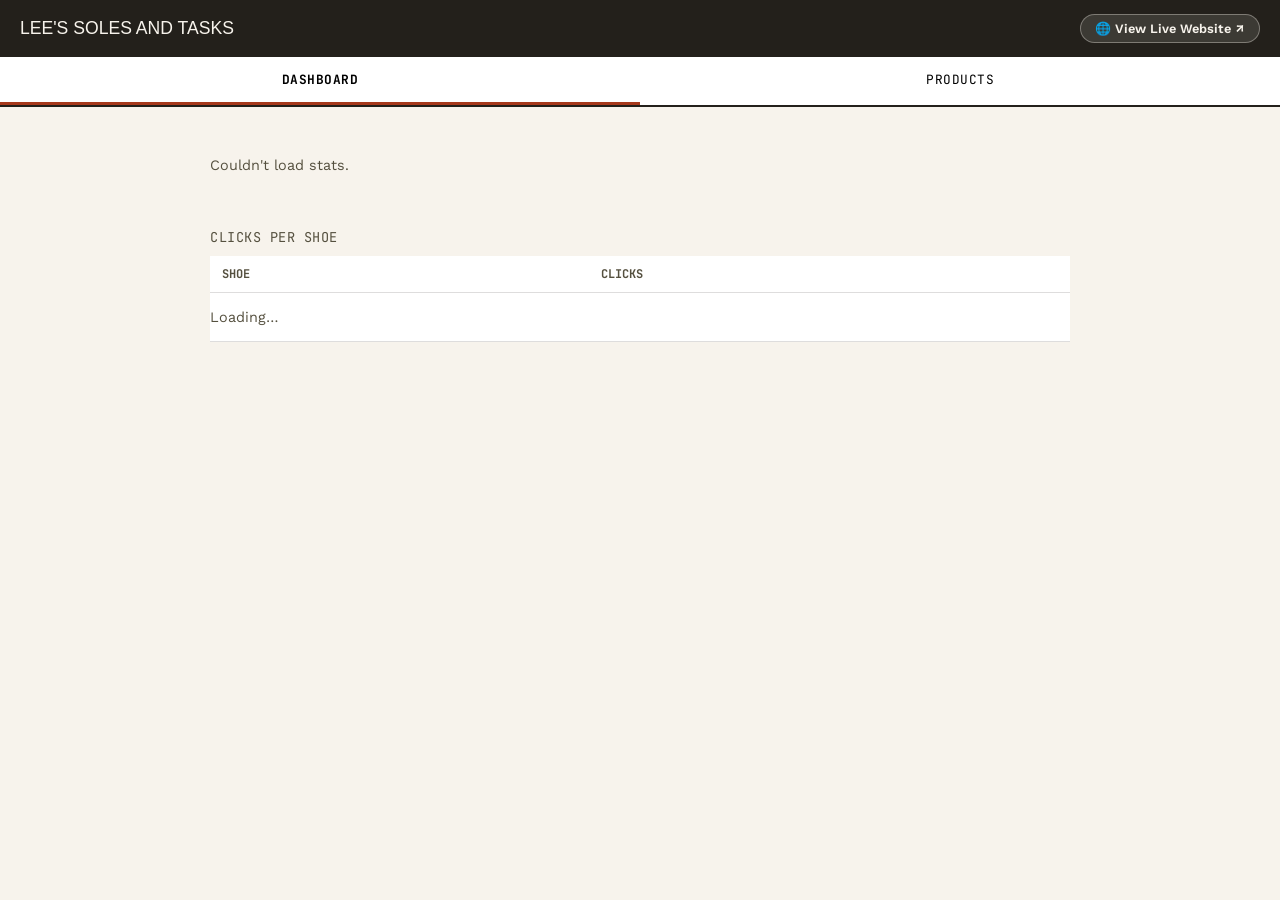
<file: admin/index.html>
<!DOCTYPE html>
<html lang="en">
<head>
<meta charset="UTF-8">
<meta name="viewport" content="width=device-width, initial-scale=1.0, viewport-fit=cover">
<title>Lee's Soles and Tasks Admin</title>

<!-- PWA -->
<link rel="manifest" href="manifest.json">
<meta name="theme-color" content="#23201B">
<meta name="mobile-web-app-capable" content="yes">
<meta name="apple-mobile-web-app-capable" content="yes">
<meta name="apple-mobile-web-app-status-bar-style" content="black-translucent">
<meta name="apple-mobile-web-app-title" content="LS Tasks">
<link rel="apple-touch-icon" href="icon-192.png">
<link rel="apple-touch-icon" sizes="192x192" href="icon-192.png">
<link rel="apple-touch-icon" sizes="512x512" href="icon-512.png">

<link href="https://fonts.googleapis.com/css2?family=JetBrains+Mono:wght@400;700&family=Work+Sans:wght@400;500;600;700&display=swap" rel="stylesheet">
<link rel="stylesheet" href="styles.css">
</head>
<body>

<div id="app-screen">
  <div class="topbar">
    <span class="brand">Lee's Soles and Tasks</span>
    <a href="https://leed46029-alt.github.io/sole-stock/" target="_blank" rel="noopener" class="topbar-live-btn">🌐 View Live Website ↗</a>
  </div>

  <div class="tabs">
    <button class="tab-btn active" data-panel="dashboard">Dashboard</button>
    <button class="tab-btn" data-panel="products">Products</button>
  </div>

  <main>
    <section class="panel active" id="panel-dashboard">
      <div class="stat-grid" id="stat-grid">
        <div class="stat-card"><div class="n" id="stat-today-visits">–</div><div class="label">Today's visits</div></div>
        <div class="stat-card"><div class="n" id="stat-today-clicks">–</div><div class="label">Today's WhatsApp clicks</div></div>
      </div>
      <p class="section-title">Clicks per shoe</p>
      <table id="stats-table">
        <thead><tr><th>Shoe</th><th>Clicks</th></tr></thead>
        <tbody><tr><td colspan="2" class="loading">Loading…</td></tr></tbody>
      </table>
    </section>

    <section class="panel" id="panel-products">
      <div class="product-form">
        <h3 id="form-title">Add a shoe</h3>
        <input type="hidden" id="edit-id">
        <input type="hidden" id="existing-image">
        <div class="form-row">
          <div><label>Name</label><input type="text" id="f-name" placeholder="Classic Court Sneaker"></div>
          <div><label>Category</label><input type="text" id="f-category" placeholder="Sneakers"></div>
        </div>
        <div class="form-row">
          <div><label>Price (KES)</label><input type="number" id="f-price" placeholder="3200"></div>
          <div><label>Sizes</label><input type="text" id="f-sizes" placeholder="39-45"></div>
        </div>
        <div class="form-row">
          <div style="width:100%;">
            <label>Photos (Select 1 or multiple — first photo is the Main Cover photo)</label>
            <input type="file" id="f-image" accept="image/*" multiple>
            <div id="image-preview-container" class="image-preview-container" style="display:none;"></div>
          </div>
        </div>
        <button class="btn btn-save" id="save-btn" style="display:inline-block;">Save shoe</button>
        <button class="btn btn-cancel" id="cancel-edit-btn" style="display:none;">Cancel edit</button>
      </div>

      <p class="section-title">Current stock</p>
      <div id="product-list"><p class="loading">Loading…</p></div>
    </section>
  </main>
</div>

<!-- PWA Install Banner -->
<div class="install-banner" id="install-banner" style="display:none;">
  <div class="install-banner-content">
    <img src="icon-192.png" alt="App Icon" class="install-icon">
    <div class="install-text">
      <strong>Install Lee's Soles and Tasks</strong>
      <span>Add to your home screen for quick access</span>
    </div>
  </div>
  <div class="install-actions">
    <button class="install-btn" id="install-btn">Install</button>
    <button class="install-dismiss" id="install-dismiss" aria-label="Dismiss">✕</button>
  </div>
</div>

<!-- Post-Upload Prompt Modal -->
<div class="modal-backdrop" id="post-save-backdrop" style="display:none;">
  <div class="post-save-card" role="dialog" aria-modal="true">
    <div class="modal-success-badge">✅</div>
    <h3 class="modal-title" id="post-save-title">Shoe Saved Successfully!</h3>
    <p class="modal-subtitle" id="post-save-subtitle">Your shoe is now updated on the store.</p>
    <div class="modal-actions">
      <a href="https://leed46029-alt.github.io/sole-stock/" target="_blank" rel="noopener" class="btn btn-modal-primary" id="btn-view-storefront">🌐 View on Storefront</a>
      <button class="btn btn-modal-secondary" id="btn-stay-admin">Stay in Admin</button>
    </div>
  </div>
</div>

<script src="app.js"></script>
</body>
</html>
</file>
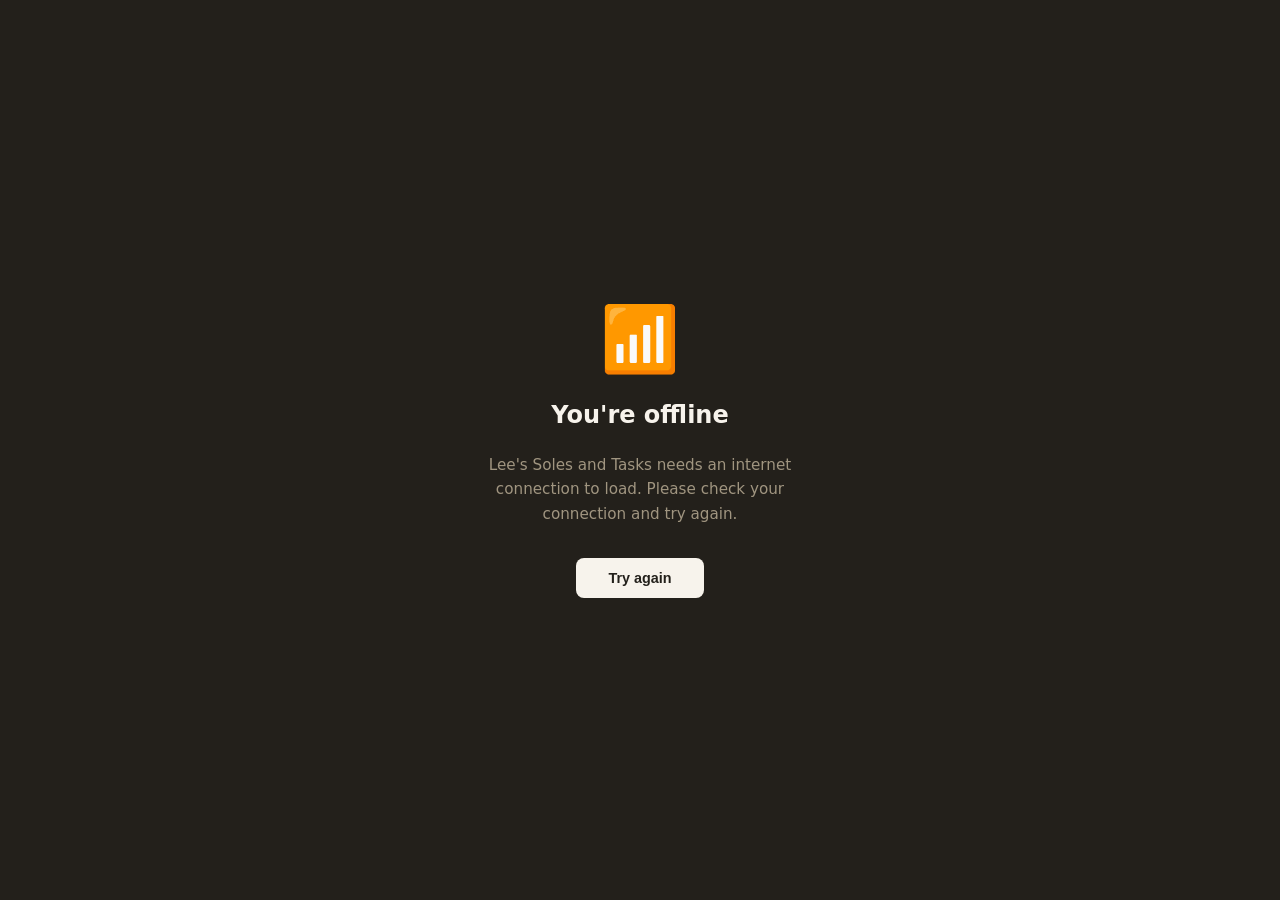
<file: admin/offline.html>
<!DOCTYPE html>
<html lang="en">
<head>
<meta charset="UTF-8">
<meta name="viewport" content="width=device-width, initial-scale=1.0">
<title>You're Offline — Lee's Soles and Tasks</title>
<style>
  * { box-sizing: border-box; margin: 0; padding: 0; }
  body {
    font-family: 'Work Sans', system-ui, sans-serif;
    background: #23201B;
    color: #F7F3EC;
    min-height: 100vh;
    display: flex;
    flex-direction: column;
    align-items: center;
    justify-content: center;
    gap: 1.5rem;
    padding: 2rem;
    text-align: center;
  }
  .icon { font-size: 4rem; }
  h1 { font-size: 1.5rem; font-weight: 700; }
  p { color: #a09580; font-size: 0.95rem; max-width: 320px; line-height: 1.6; }
  button {
    margin-top: 0.5rem;
    background: #F7F3EC;
    color: #23201B;
    border: none;
    padding: 0.75rem 2rem;
    border-radius: 8px;
    font-size: 0.9rem;
    font-weight: 600;
    cursor: pointer;
  }
</style>
</head>
<body>
  <div class="icon">📶</div>
  <h1>You're offline</h1>
  <p>Lee's Soles and Tasks needs an internet connection to load. Please check your connection and try again.</p>
  <button onclick="location.reload()">Try again</button>
</body>
</html>
</file>
<file: admin/styles.css>
:root {
  --paper: #F7F3EC;
  --kraft: #D8B98C;
  --ink: #23201B;
  --ink-soft: #55503f;
  --moss: #46592F;
  --rust: #A6391C;
  --whatsapp: #25D366;
  --danger: #A6391C;
  --font-display: "Anton", sans-serif;
  --font-body: "Work Sans", -apple-system, sans-serif;
  --font-mono: "JetBrains Mono", monospace;
}

* { box-sizing: border-box; }
html, body {
  margin: 0; padding: 0;
  background: var(--paper);
  color: var(--ink);
  font-family: var(--font-body);
}

/* ---------- Login ---------- */
#login-screen {
  min-height: 100vh;
  display: flex;
  align-items: center;
  justify-content: center;
  padding: 24px;
}
.login-box {
  background: #fff;
  border: 2px solid var(--ink);
  border-radius: 6px;
  padding: 32px;
  width: 100%;
  max-width: 340px;
  box-shadow: 6px 6px 0 rgba(35,32,27,0.15);
}
.login-box h1 {
  font-family: var(--font-display);
  text-transform: uppercase;
  font-size: 1.6rem;
  margin: 0 0 4px;
}
.login-box p { color: var(--ink-soft); font-size: 0.9rem; margin: 0 0 20px; }
.login-box input {
  width: 100%;
  padding: 12px;
  border: 1.5px solid var(--ink);
  border-radius: 4px;
  font-size: 1rem;
  margin-bottom: 12px;
}
.login-box button, .btn {
  width: 100%;
  padding: 12px;
  background: var(--ink);
  color: var(--paper);
  border: none;
  border-radius: 4px;
  font-weight: 600;
  cursor: pointer;
  font-size: 0.95rem;
}
.login-error { color: var(--danger); font-size: 0.85rem; margin-bottom: 10px; display: none; }
.login-error:not(:empty) { display: block; }
.login-success {
  color: var(--moss);
  font-size: 0.85rem;
  margin-bottom: 10px;
  display: none;
}
.login-success:not(:empty) { display: block; }
.link-btn {
  width: 100%;
  background: none;
  border: none;
  color: var(--ink-soft);
  font-size: 0.82rem;
  text-decoration: underline;
  cursor: pointer;
  margin-top: 12px;
  padding: 4px;
}

/* ---------- App shell ---------- */
#app-screen { min-height: 100vh; }

.topbar {
  background: var(--ink);
  color: var(--paper);
  padding: 14px 20px;
  display: flex;
  align-items: center;
  justify-content: space-between;
}
.topbar .brand {
  font-family: var(--font-display);
  text-transform: uppercase;
  font-size: 1.1rem;
}
.topbar button {
  background: transparent;
  border: 1px solid var(--paper);
  color: var(--paper);
  padding: 6px 12px;
  border-radius: 4px;
  cursor: pointer;
  font-size: 0.8rem;
}
.topbar-live-btn {
  background: rgba(247, 243, 236, 0.12);
  color: var(--paper);
  border: 1px solid rgba(247, 243, 236, 0.35);
  padding: 6px 14px;
  border-radius: 20px;
  font-size: 0.8rem;
  font-weight: 600;
  text-decoration: none;
  display: inline-flex;
  align-items: center;
  gap: 6px;
  transition: all 0.2s ease;
}
.topbar-live-btn:hover {
  background: var(--paper);
  color: var(--ink);
  border-color: var(--paper);
}

.tabs {
  display: flex;
  border-bottom: 2px solid var(--ink);
  background: #fff;
}
.tabs button {
  flex: 1;
  padding: 14px;
  background: none;
  border: none;
  font-family: var(--font-mono);
  font-size: 0.8rem;
  text-transform: uppercase;
  letter-spacing: 0.5px;
  cursor: pointer;
  border-bottom: 3px solid transparent;
}
.tabs button.active { border-bottom-color: var(--rust); font-weight: 700; }

main { max-width: 900px; margin: 0 auto; padding: 20px; }
.panel { display: none; }
.panel.active { display: block; }

/* ---------- Dashboard ---------- */
.stat-grid {
  display: grid;
  grid-template-columns: repeat(auto-fit, minmax(140px, 1fr));
  gap: 14px;
  margin-bottom: 24px;
}
.stat-card {
  background: #fff;
  border: 1.5px solid var(--ink);
  border-radius: 6px;
  padding: 16px;
}
.stat-card .n {
  font-family: var(--font-mono);
  font-size: 1.8rem;
  font-weight: 700;
  color: var(--moss);
}
.stat-card .label {
  font-size: 0.78rem;
  color: var(--ink-soft);
  text-transform: uppercase;
  letter-spacing: 0.5px;
}

.section-title {
  font-family: var(--font-mono);
  font-size: 0.85rem;
  text-transform: uppercase;
  letter-spacing: 0.5px;
  color: var(--ink-soft);
  margin: 24px 0 10px;
}

table { width: 100%; border-collapse: collapse; background: #fff; }
th, td {
  text-align: left;
  padding: 10px 12px;
  border-bottom: 1px solid rgba(35,32,27,0.15);
  font-size: 0.9rem;
}
th { font-family: var(--font-mono); font-size: 0.75rem; text-transform: uppercase; color: var(--ink-soft); }

/* ---------- Products panel ---------- */
.product-form {
  background: #fff;
  border: 1.5px solid var(--ink);
  border-radius: 6px;
  padding: 18px;
  margin-bottom: 24px;
}
.product-form h3 { margin-top: 0; font-size: 1rem; }
.form-row { display: flex; gap: 10px; flex-wrap: wrap; margin-bottom: 10px; }
.form-row > div { flex: 1 1 140px; }
label { font-size: 0.78rem; color: var(--ink-soft); display: block; margin-bottom: 4px; }
input[type="text"], input[type="number"], input[type="file"], select {
  width: 100%;
  padding: 9px;
  border: 1.5px solid var(--ink);
  border-radius: 4px;
  font-size: 0.9rem;
  font-family: inherit;
}
.btn-save { background: var(--moss); color: #fff; width: auto; padding: 10px 18px; }
.btn-cancel { background: var(--ink-soft); color: #fff; width: auto; padding: 10px 18px; margin-left: 8px; }

.product-list-item {
  display: flex;
  align-items: center;
  gap: 12px;
  background: #fff;
  border: 1px solid rgba(35,32,27,0.2);
  border-radius: 6px;
  padding: 10px;
  margin-bottom: 8px;
}
.product-list-item img { width: 52px; height: 52px; object-fit: cover; border-radius: 4px; flex-shrink: 0; }
.product-list-item .info { flex: 1; min-width: 0; }
.product-list-item .info .name { font-weight: 600; font-size: 0.92rem; }
.product-list-item .info .meta { font-size: 0.78rem; color: var(--ink-soft); font-family: var(--font-mono); }
.product-list-item .actions { display: flex; gap: 6px; }
.icon-btn {
  background: var(--paper);
  border: 1px solid var(--ink);
  border-radius: 4px;
  padding: 6px 10px;
  cursor: pointer;
  font-size: 0.78rem;
}
.icon-btn.delete { color: var(--danger); border-color: var(--danger); }

.loading, .empty { color: var(--ink-soft); font-size: 0.9rem; padding: 16px 0; }

/* ---------- Multi-image preview styles ---------- */
.image-preview-container {
  display: flex;
  gap: 10px;
  flex-wrap: wrap;
  margin-top: 10px;
  padding: 10px;
  background: var(--paper);
  border: 1px dashed var(--ink);
  border-radius: 6px;
}

.preview-thumb {
  position: relative;
  width: 84px;
  height: 84px;
  border-radius: 6px;
  overflow: hidden;
  border: 2px solid var(--ink-soft);
  background: #fff;
  flex-shrink: 0;
}

.preview-thumb.is-cover {
  border-color: var(--moss);
  border-width: 3px;
  box-shadow: 0 0 0 2px rgba(70, 89, 47, 0.3);
}

.preview-thumb img {
  width: 100%;
  height: 100%;
  object-fit: cover;
}

.preview-thumb .cover-badge {
  position: absolute;
  top: 2px;
  left: 2px;
  background: var(--moss);
  color: #fff;
  font-size: 0.58rem;
  font-weight: 700;
  padding: 2px 4px;
  border-radius: 3px;
  text-transform: uppercase;
}

.preview-thumb .thumb-actions {
  position: absolute;
  bottom: 0;
  left: 0;
  right: 0;
  background: rgba(0, 0, 0, 0.75);
  display: flex;
  justify-content: space-around;
  padding: 3px 2px;
}

.thumb-btn {
  background: none;
  border: none;
  color: #fff;
  font-size: 0.65rem;
  cursor: pointer;
  padding: 1px 3px;
}
.thumb-btn:hover {
  text-decoration: underline;
}
.thumb-btn.delete-thumb {
  color: #ff6b6b;
}

/* ── PWA Install Banner ─────────────────────────────────────── */
.install-banner {
  position: fixed;
  bottom: 0;
  left: 0;
  right: 0;
  z-index: 9999;
  background: var(--ink);
  color: var(--paper);
  padding: 0.9rem 1rem;
  padding-bottom: max(0.9rem, env(safe-area-inset-bottom));
  display: flex;
  align-items: center;
  justify-content: space-between;
  gap: 0.75rem;
  box-shadow: 0 -4px 24px rgba(0,0,0,.4);
  border-top: 1px solid rgba(255,255,255,0.08);
  animation: bannerSlideUp 0.35s ease;
}
@keyframes bannerSlideUp {
  from { transform: translateY(100%); opacity: 0; }
  to   { transform: translateY(0);    opacity: 1; }
}
.install-banner-content {
  display: flex;
  align-items: center;
  gap: 0.75rem;
  flex: 1;
  min-width: 0;
}
.install-icon {
  width: 44px;
  height: 44px;
  border-radius: 10px;
  flex-shrink: 0;
}
.install-text {
  display: flex;
  flex-direction: column;
  gap: 0.15rem;
  overflow: hidden;
}
.install-text strong {
  font-size: 0.85rem;
  font-weight: 700;
  white-space: nowrap;
  overflow: hidden;
  text-overflow: ellipsis;
}
.install-text span {
  font-size: 0.75rem;
  color: rgba(247,243,236,0.55);
  white-space: nowrap;
  overflow: hidden;
  text-overflow: ellipsis;
}
.install-actions {
  display: flex;
  align-items: center;
  gap: 0.5rem;
  flex-shrink: 0;
}
.install-btn {
  background: var(--paper);
  color: var(--ink);
  border: none;
  border-radius: 8px;
  padding: 0.5rem 1.1rem;
  font-size: 0.82rem;
  font-weight: 700;
  cursor: pointer;
  font-family: var(--font-body);
  transition: opacity 0.15s;
}
.install-btn:hover { opacity: 0.88; }
.install-dismiss {
  background: none;
  border: none;
  color: rgba(247,243,236,0.45);
  font-size: 1rem;
  cursor: pointer;
  padding: 0.3rem;
  line-height: 1;
  transition: color 0.15s;
}
.install-dismiss:hover { color: var(--paper); }

/* ── Post-Save Prompt Modal ───────────────────────────────── */
.modal-backdrop {
  position: fixed;
  top: 0;
  left: 0;
  right: 0;
  bottom: 0;
  z-index: 10000;
  background: rgba(35, 32, 27, 0.65);
  backdrop-filter: blur(4px);
  display: flex;
  align-items: center;
  justify-content: center;
  padding: 20px;
  animation: modalFadeIn 0.2s ease;
}

@keyframes modalFadeIn {
  from { opacity: 0; }
  to   { opacity: 1; }
}

.post-save-card {
  background: #ffffff;
  border: 2px solid var(--ink);
  border-radius: 12px;
  padding: 28px 24px;
  width: 100%;
  max-width: 400px;
  text-align: center;
  box-shadow: 0 12px 32px rgba(0, 0, 0, 0.25);
  animation: modalPopUp 0.25s cubic-bezier(0.175, 0.885, 0.32, 1.275);
}

@keyframes modalPopUp {
  from { transform: scale(0.88); opacity: 0; }
  to   { transform: scale(1); opacity: 1; }
}

.modal-success-badge {
  font-size: 2.8rem;
  margin-bottom: 12px;
  line-height: 1;
}

.modal-title {
  font-size: 1.25rem;
  font-weight: 700;
  color: var(--ink);
  margin: 0 0 8px;
}

.modal-subtitle {
  font-size: 0.9rem;
  color: var(--ink-soft);
  margin: 0 0 24px;
  line-height: 1.4;
}

.modal-actions {
  display: flex;
  flex-direction: column;
  gap: 10px;
}

.btn-modal-primary {
  background: var(--ink);
  color: var(--paper);
  padding: 12px;
  border-radius: 8px;
  font-weight: 600;
  font-size: 0.95rem;
  text-decoration: none;
  display: block;
  text-align: center;
  transition: opacity 0.15s;
}

.btn-modal-primary:hover {
  opacity: 0.9;
}

.btn-modal-secondary {
  background: #f0ebe1;
  color: var(--ink);
  border: 1px solid rgba(35, 32, 27, 0.15);
  padding: 12px;
  border-radius: 8px;
  font-weight: 600;
  font-size: 0.9rem;
  cursor: pointer;
  width: 100%;
  transition: background 0.15s;
}

.btn-modal-secondary:hover {
  background: #e4ddcf;
}
</file>
